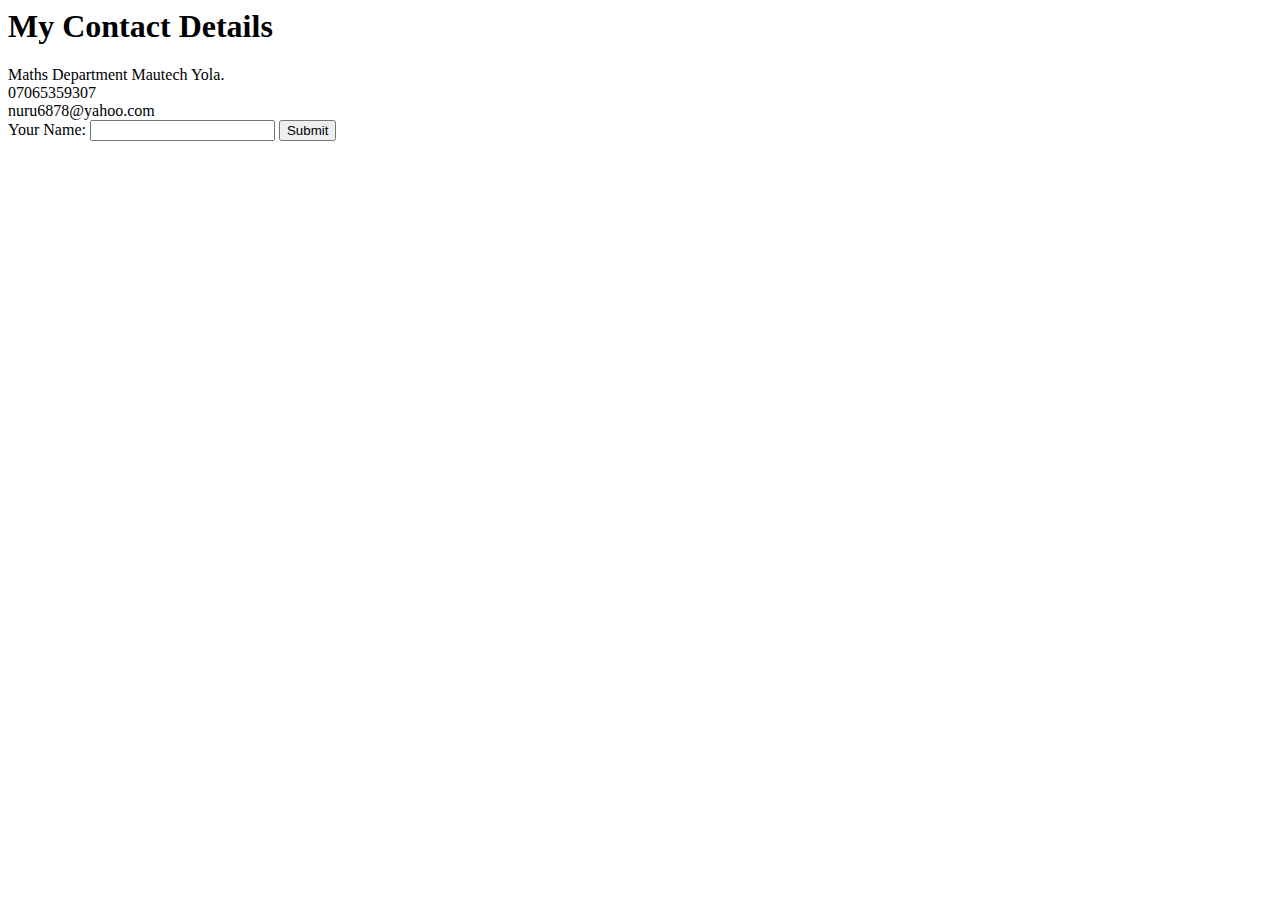
<file: contactMe.html>
<html>
    <head>
        <meta charset="utf-8">
        <meta http-equiv="X-UA-Compatible" content="IE=edge">
        <title></title>
        <meta name="description" content="">
        <meta name="viewport" content="width=device-width, initial-scale=1">
        <link rel="stylesheet" href="">
    </head>
    <body>
        <h1>My Contact Details</h1>
        Maths Department Mautech Yola.<br>
        07065359307 <br>
        nuru6878@yahoo.com
        <form action="#">
            <label>Your Name:</label>
            <input type="text" name="nameInput" id="name">
            <input type="submit">
        </form>
        
        <script src="" async defer></script>
    </body>
</html>
</file>
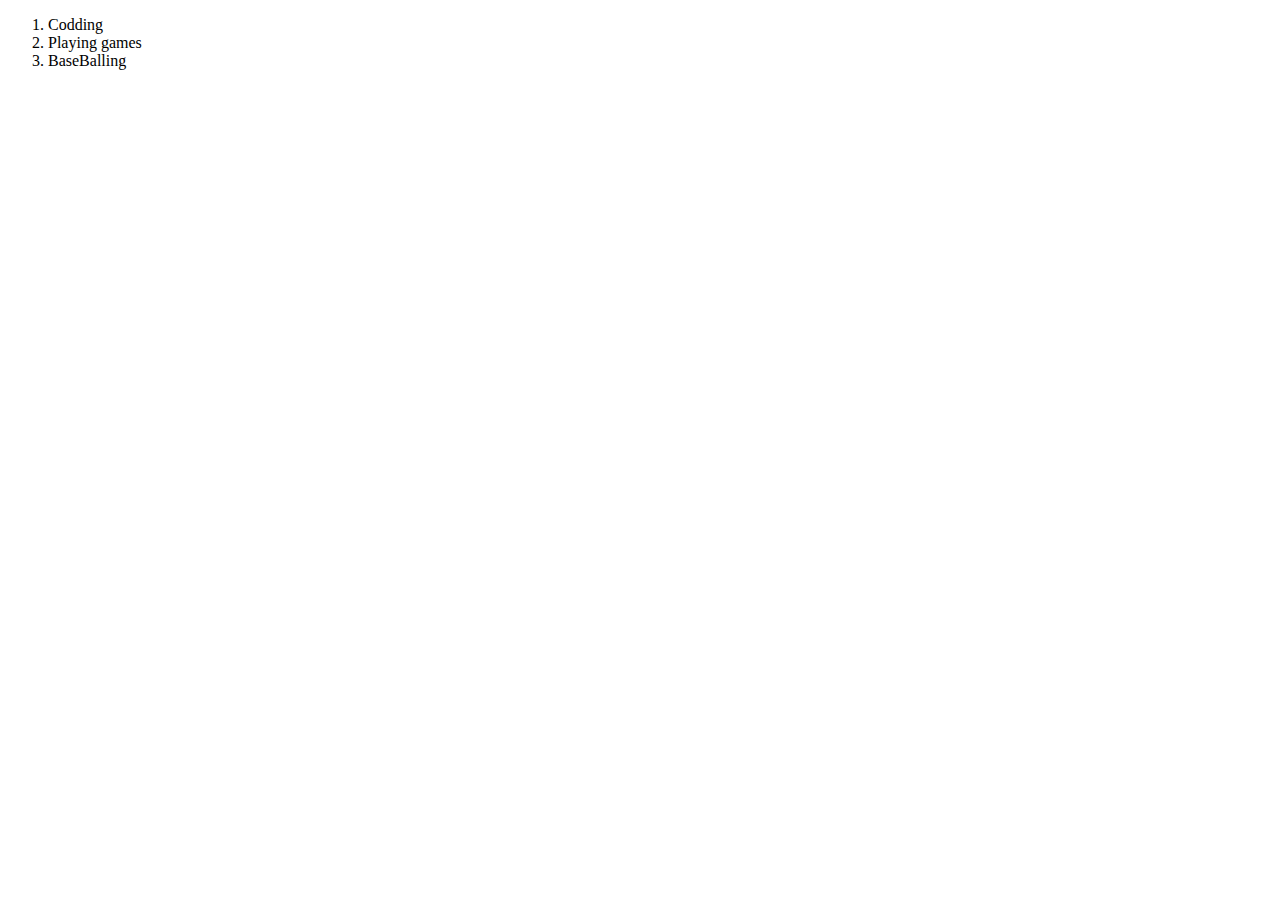
<file: myHobbies.html>
<!DOCTYPE html>
<!--[if lt IE 7]>      <html class="no-js lt-ie9 lt-ie8 lt-ie7"> <![endif]-->
<!--[if IE 7]>         <html class="no-js lt-ie9 lt-ie8"> <![endif]-->
<!--[if IE 8]>         <html class="no-js lt-ie9"> <![endif]-->
<!--[if gt IE 8]>      <html class="no-js"> <!--<![endif]-->
<html>
    <head>
        <meta charset="utf-8">
        <meta http-equiv="X-UA-Compatible" content="IE=edge">
        <title>My hobbies</title>
        <meta name="description" content="">
        <meta name="viewport" content="width=device-width, initial-scale=1">
        <link rel="stylesheet" href="">
    </head>
    <body>
        <!--[if lt IE 7]>
            <p class="browsehappy">You are using an <strong>outdated</strong> browser. Please <a href="#">upgrade your browser</a> to improve your experience.</p>
        <![endif]-->
        <ol>
            <li>Codding</li>
            <li>Playing games</li>
            <li>BaseBalling</li>
        </ol>
        <script src="" async defer></script>
    </body>
</html>
</file>
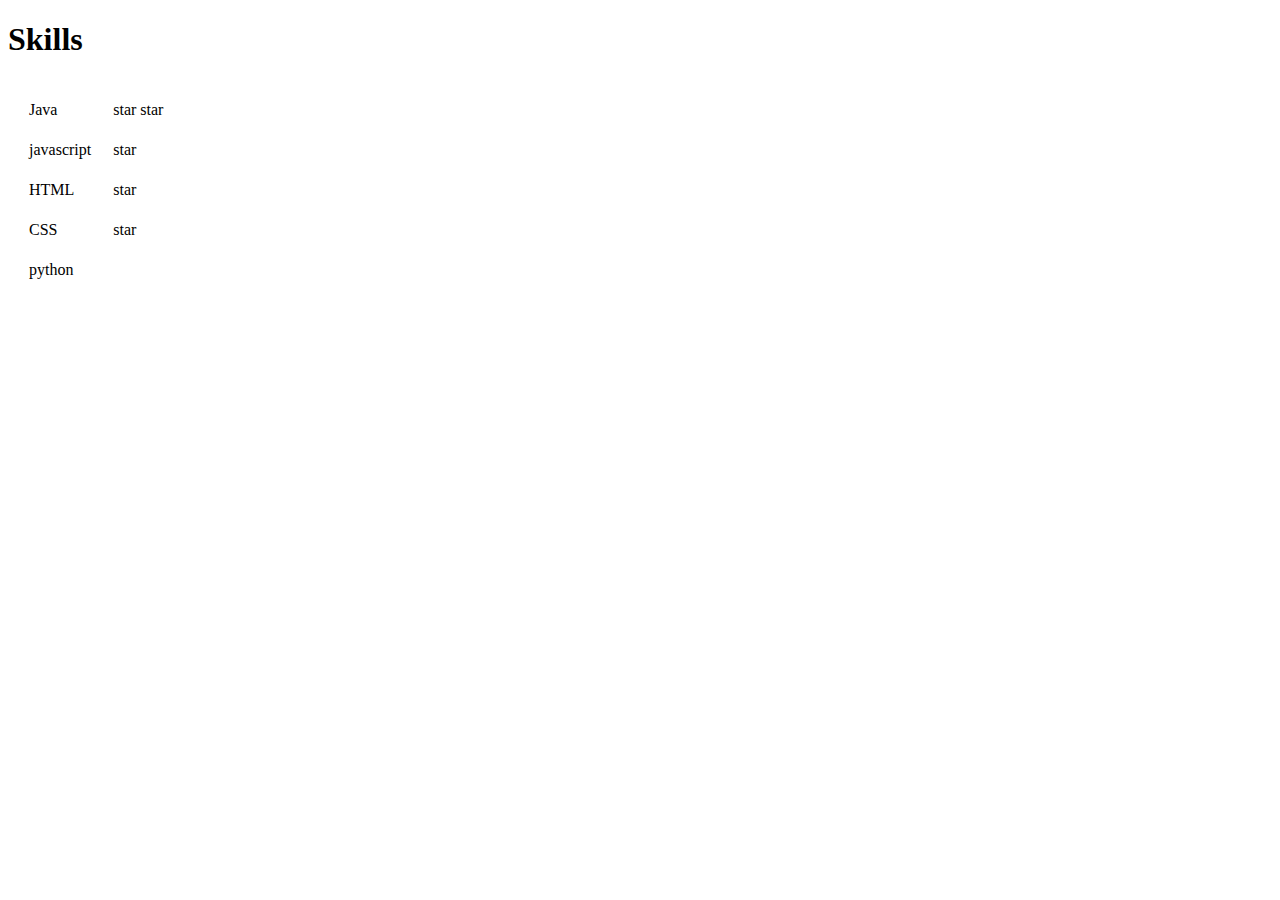
<file: skills.html>
<!DOCTYPE html>
<!--[if lt IE 7]>      <html class="no-js lt-ie9 lt-ie8 lt-ie7"> <![endif]-->
<!--[if IE 7]>         <html class="no-js lt-ie9 lt-ie8"> <![endif]-->
<!--[if IE 8]>         <html class="no-js lt-ie9"> <![endif]-->
<!--[if gt IE 8]>      <html class="no-js"> <!--<![endif]-->
<html>
    <head>
        <meta charset="utf-8">
        <meta http-equiv="X-UA-Compatible" content="IE=edge">
        <title>Skills</title>
        <meta name="description" content="">
        <meta name="viewport" content="width=device-width, initial-scale=1">
        <link rel="stylesheet" href="">
    </head>
    <body>
        <h1 color="blue">Skills</h1>
        <table cellspacing="20">
            <tr>
                <td>Java</td>
                <td>star star</td>
            </tr>
            <tr>
                <td>javascript</td>
                <td>star</td>
            </tr>
            <tr>
                <td>HTML</td>
                <TD>star</TD>
            </tr>
            <tr>
                <td>CSS</td>
                <td>star</td>
            </tr>
            <tr>
                <td>python</td>
                <td></td>
            </tr>
        </table>
        <script src="" async defer></script>
    </body>
</html>
</file>
